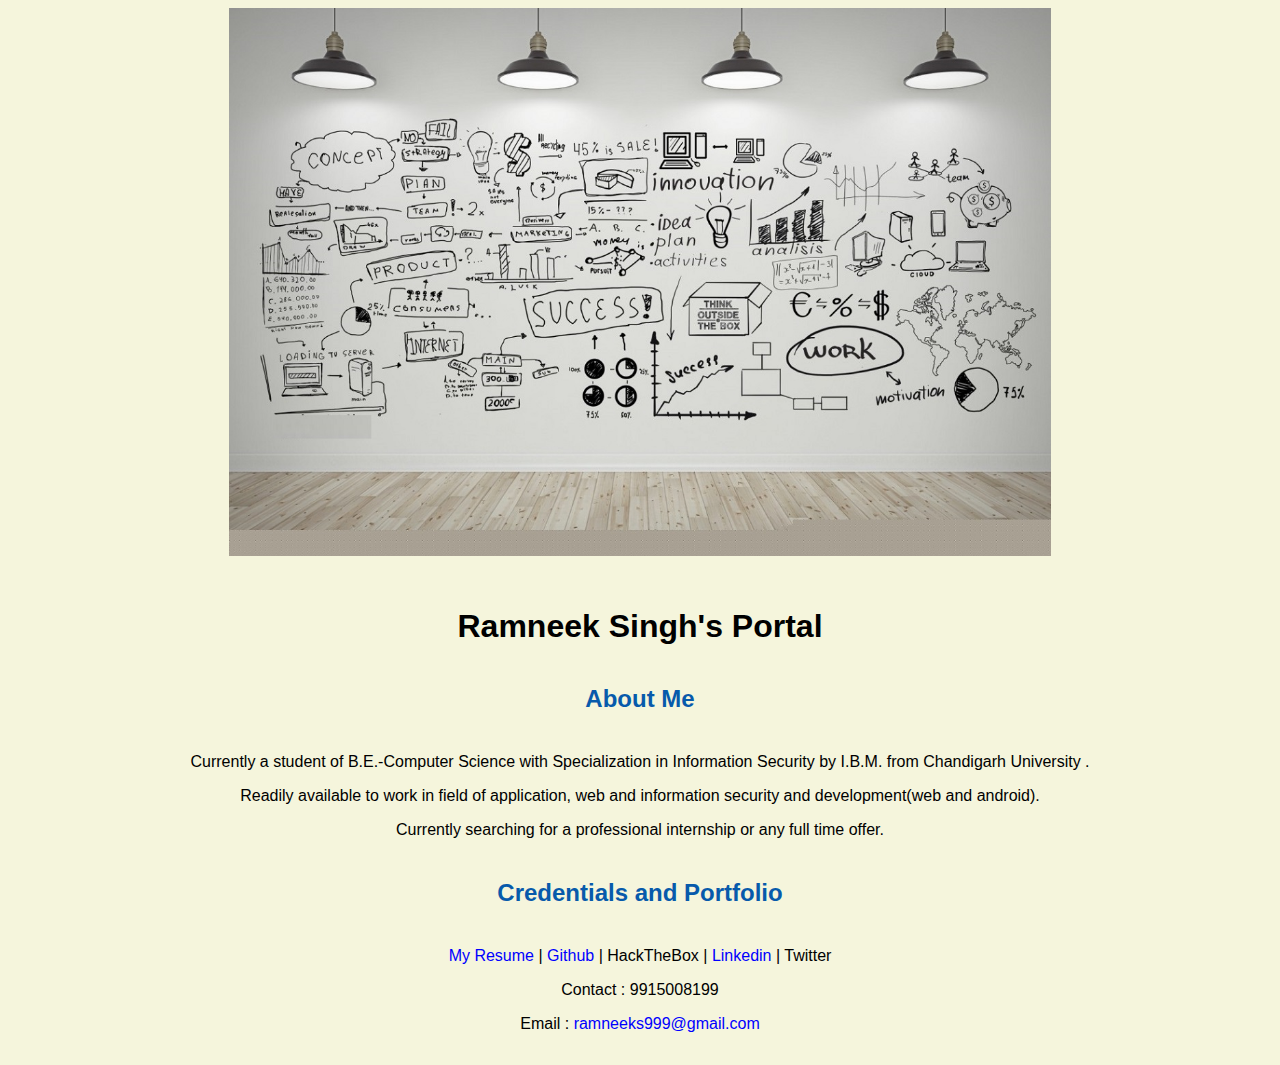
<file: index.html>
<!doctype html>

<!-- this is a comment for human! -->

<html lang="en">

  <header>
    <title>Ramneek Singh's Portal</title>
    <link rel="stylesheet" href="css\master.css">
    <link rel="shortcut" href="favicon.ico" type="image/x-icon">
    <meta name="viewport" content="width-device-width, initial-scale=1, shrink-to-fit=no">
    <meta name="Ramneek Singh's Portal">
    <meta name="robots" content="noindex, nofollow">

  </header>

  <body>
    <img src="images\yo.jpg" width="65%" alt="banner">
    <h1>Ramneek Singh's Portal</h1>
    <h2>About Me</h2>
    <p>Currently a student of B.E.-Computer Science with Specialization in Information Security by I.B.M. from Chandigarh University .</p>
    <p>Readily available to work in field of application, web and information security and development(web and android).</p>
    <p>Currently searching for a professional internship or any full time offer.</p>
    <h2> Credentials and Portfolio </h2>
    <p> <a href="resume.html"> My Resume</a> | <a href="https://github.com/RamneekS009/"> Github</a> | HackTheBox | <a href="https:www.linkedin.com/in/ramneek999"> Linkedin</a> | Twitter </p>
    <p> Contact : 9915008199 </p>
    <p> Email : <a href="mailto:ramneeks999@gmail.com">ramneeks999@gmail.com</a> </p>

  </body>

  <footer>

  </footer>

</html>
</file>
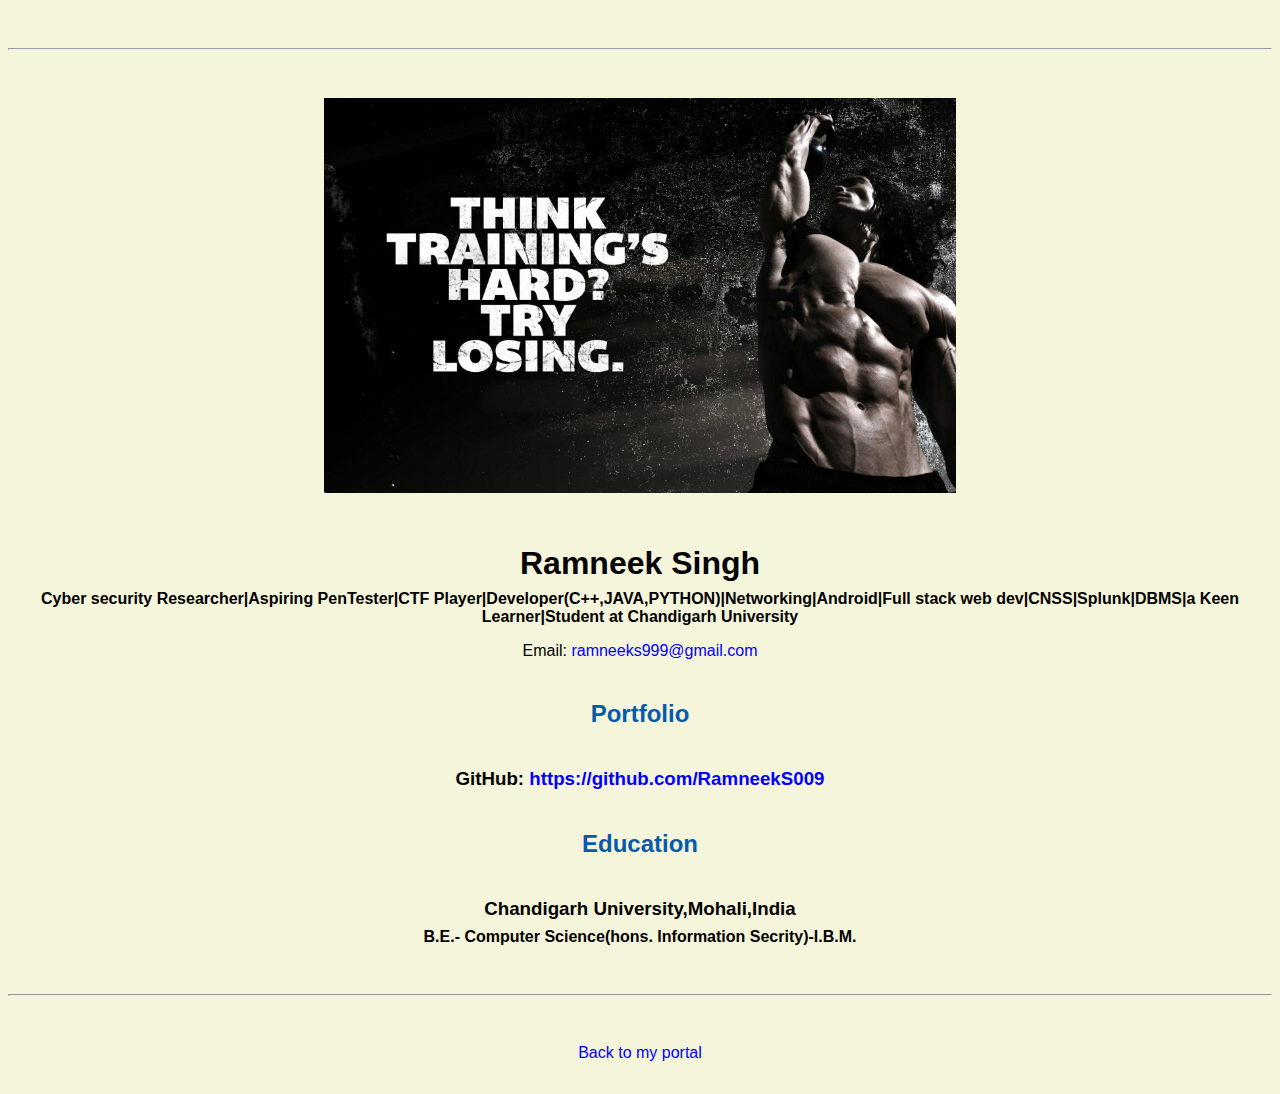
<file: resume.html>
<!doctype html>

<!-- this is a comment for human! -->

<html lang="en">

  <header>
    <title>Ramneek Singh's Resume</title>
        <link rel="stylesheet" href="css\master.css">
  <link rel="FavIconIcon" href="favicon.ico" type="image/x-icon">
    <link rel="shortcut" href="favicon.ico" type="image/x-icon">
    <meta name="viewport" content="width-device-width, initial-scale=1, shrink-to-fit=no">
    <meta name="Ramneek Singh's Portal">
    <meta name="robots" content="noindex, nofollow">
  </header>

  <body>
    <hr>

    <img src="images\wp2861304-bodybuilding-motivation-wallpaper-hd.jpg"  width="50%">

    <h1>Ramneek Singh</h1>
    <h4>Cyber security Researcher|Aspiring PenTester|CTF Player|Developer(C++,JAVA,PYTHON)|Networking|Android|Full stack web dev|CNSS|Splunk|DBMS|a Keen Learner|Student at Chandigarh University
</h4>

    <p>Email: <a href="mailto:ramneeks999@gmail.com" target="_blank">ramneeks999@gmail.com</a></p>
    <!-- don't post physical address, personal phone number or other personal information on the web! -->

    <h2>Portfolio</h2>
      <h3>GitHub: <a href="https://github.com/RamneekS009" target="_blank">https://github.com/RamneekS009</a></h3>

    <h2>Education</h2>

    <h3>Chandigarh University,Mohali,India</h3>
    <h4>B.E.- Computer Science(hons. Information Secrity)-I.B.M.</h4>

    
  </body>

  <footer>
  <hr>
  <p><a href="index.html">Back to my portal</a><p>
  </footer>

</html>
</file>
